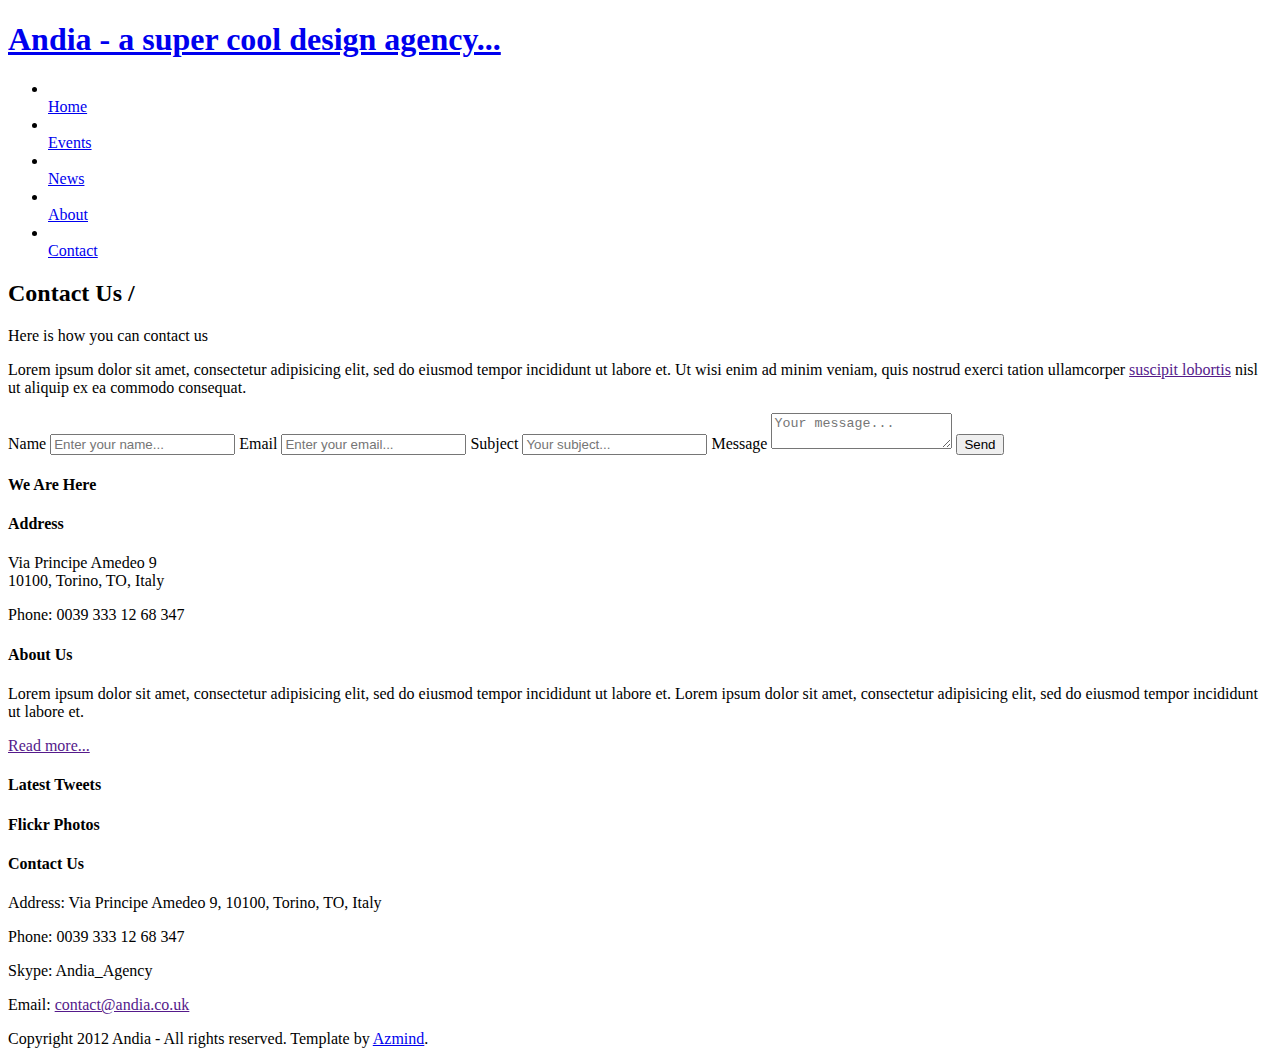
<file: Contact.html>
<!DOCTYPE html>
<html lang="en">

    <head>

        <meta charset="utf-8">
        <title>Andia - Responsive Agency Template</title>
        <meta name="viewport" content="width=device-width, initial-scale=1.0">
        <meta name="description" content="">
        <meta name="author" content="">

        <!-- CSS -->
        <link rel="stylesheet" href="http://fonts.googleapis.com/css?family=Open+Sans:400italic,400">
        <link rel="stylesheet" href="http://fonts.googleapis.com/css?family=Droid+Sans">
        <link rel="stylesheet" href="http://fonts.googleapis.com/css?family=Lobster">
        <link rel="stylesheet" href="file:///D|/Users/170907A/Downloads/andia/andia/assets/bootstrap/css/bootstrap.min.css">
        <link rel="stylesheet" href="file:///D|/Users/170907A/Downloads/andia/andia/assets/prettyPhoto/css/prettyPhoto.css">
        <link rel="stylesheet" href="file:///D|/Users/170907A/Downloads/andia/andia/assets/css/flexslider.css">
        <link rel="stylesheet" href="file:///D|/Users/170907A/Downloads/andia/andia/assets/css/font-awesome.css">
        <link rel="stylesheet" href="file:///D|/Users/170907A/Downloads/andia/andia/assets/css/style.css">

        <!-- HTML5 shim, for IE6-8 support of HTML5 elements -->
        <!--[if lt IE 9]>
            <script src="http://html5shim.googlecode.com/svn/trunk/html5.js"></script>
        <![endif]-->

        <!-- Favicon and touch icons -->
        <link rel="shortcut icon" href="file:///D|/Users/170907A/Downloads/andia/andia/assets/ico/favicon.ico">
        <link rel="apple-touch-icon-precomposed" sizes="144x144" href="file:///D|/Users/170907A/Downloads/andia/andia/assets/ico/apple-touch-icon-144-precomposed.png">
        <link rel="apple-touch-icon-precomposed" sizes="114x114" href="file:///D|/Users/170907A/Downloads/andia/andia/assets/ico/apple-touch-icon-114-precomposed.png">
        <link rel="apple-touch-icon-precomposed" sizes="72x72" href="file:///D|/Users/170907A/Downloads/andia/andia/assets/ico/apple-touch-icon-72-precomposed.png">
        <link rel="apple-touch-icon-precomposed" href="file:///D|/Users/170907A/Downloads/andia/andia/assets/ico/apple-touch-icon-57-precomposed.png">

    </head>

    <body>

        <!-- Header -->
        <div class="container">
            <div class="header row">
                <div class="span12">
                    <div class="navbar">
                        <div class="navbar-inner">
                            <a class="btn btn-navbar" data-toggle="collapse" data-target=".nav-collapse">
                                <span class="icon-bar"></span>
                                <span class="icon-bar"></span>
                                <span class="icon-bar"></span>
                            </a>
                            <h1>
                                <a class="brand" href="file:///D|/Users/170907A/Downloads/andia/andia/index.html">Andia - a super cool design agency...</a>
                            </h1>
                            <div class="nav-collapse collapse">
                                <ul class="nav pull-right">
                                    <li>
                                        <a href="file:///D|/Users/170907A/Downloads/andia/andia/index.html"><i class="icon-home"></i><br />Home</a>
                                    </li>
                                    <li>
                                        <a href="file:///D|/Users/170907A/Downloads/andia/andia/portfolio.html"><i class="icon-camera"></i><br />Events</a>
                                    </li>
                                    <li>
                                        <a href="#"><i class="icon-comments"></i><br />News</a>
                                    </li>
                                    <li>
                                        <a href="file:///D|/Users/170907A/Downloads/andia/andia/about.html"><i class="icon-user"></i><br />About</a>
                                    </li>
                                    <li class="current-page">
                                        <a href="file:///D|/Users/170907A/Downloads/andia/andia/contact.html"><i class="icon-envelope-alt"></i><br />Contact</a>
                                    </li>
                                </ul>
                            </div>
                        </div>
                    </div>
                </div>
            </div>
        </div>

        <!-- Page Title -->
        <div class="page-title">
            <div class="container">
                <div class="row">
                    <div class="span12">
                        <i class="icon-envelope-alt page-title-icon"></i>
                        <h2>Contact Us /</h2>
                        <p>Here is how you can contact us</p>
                    </div>
                </div>
            </div>
        </div>

        <!-- Contact Us -->
        <div class="contact-us container">
            <div class="row">
                <div class="contact-form span7">
                    <p>Lorem ipsum dolor sit amet, consectetur adipisicing elit, sed do eiusmod tempor incididunt ut labore et. Ut wisi enim ad minim veniam, quis nostrud exerci tation ullamcorper <a href="">suscipit lobortis</a> nisl ut aliquip ex ea commodo consequat.</p>
                    <form method="post" action="file:///D|/Users/170907A/Downloads/andia/andia/assets/sendmail.php">
                        <label for="name" class="nameLabel">Name</label>
                          <input id="name" type="text" name="name" placeholder="Enter your name...">
                        <label for="email" class="emailLabel">Email</label>
                          <input id="email" type="text" name="email" placeholder="Enter your email...">
                        <label for="subject">Subject</label>
                          <input id="subject" type="text" name="subject" placeholder="Your subject...">
                        <label for="message" class="messageLabel">Message</label>
                          <textarea id="message" name="message" placeholder="Your message..."></textarea>
                        <button type="submit">Send</button>
                    </form>
                </div>
                <div class="contact-address span5">
                    <h4>We Are Here</h4>
                    <div class="map"></div>
                    <h4>Address</h4>
                    <p>Via Principe Amedeo 9 <br> 10100, Torino, TO, Italy</p>
                    <p>Phone: 0039 333 12 68 347</p>
                </div>
            </div>
        </div>

        <!-- Footer -->
        <footer>
            <div class="container">
                <div class="row">
                    <div class="widget span3">
                        <h4>About Us</h4>
                        <p>Lorem ipsum dolor sit amet, consectetur adipisicing elit, sed do eiusmod tempor incididunt ut labore et. Lorem ipsum dolor sit amet, consectetur adipisicing elit, sed do eiusmod tempor incididunt ut labore et.</p>
                        <p><a href="">Read more...</a></p>
                    </div>
                    <div class="widget span3">
                        <h4>Latest Tweets</h4>
                        <div class="show-tweets"></div>
                    </div>
                    <div class="widget span3">
                        <h4>Flickr Photos</h4>
                        <ul class="flickr-feed"></ul>
                    </div>
                    <div class="widget span3">
                        <h4>Contact Us</h4>
                        <p><i class="icon-map-marker"></i> Address: Via Principe Amedeo 9, 10100, Torino, TO, Italy</p>
                        <p><i class="icon-phone"></i> Phone: 0039 333 12 68 347</p>
                        <p><i class="icon-user"></i> Skype: Andia_Agency</p>
                        <p><i class="icon-envelope-alt"></i> Email: <a href="">contact@andia.co.uk</a></p>
                    </div>
                </div>
                <div class="footer-border"></div>
                <div class="row">
                    <div class="copyright span4">
                        <p>Copyright 2012 Andia - All rights reserved. Template by <a href="http://azmind.com">Azmind</a>.</p>
                    </div>
                    <div class="social span8">
                        <a class="facebook" href=""></a>
                        <a class="dribbble" href=""></a>
                        <a class="twitter" href=""></a>
                        <a class="pinterest" href=""></a>
                    </div>
                </div>
            </div>
        </footer>

        <!-- Javascript -->
        <script src="file:///D|/Users/170907A/Downloads/andia/andia/assets/js/jquery-1.8.2.min.js"></script>
        <script src="file:///D|/Users/170907A/Downloads/andia/andia/assets/bootstrap/js/bootstrap.min.js"></script>
        <script src="file:///D|/Users/170907A/Downloads/andia/andia/assets/js/jquery.flexslider.js"></script>
        <script src="file:///D|/Users/170907A/Downloads/andia/andia/assets/js/jquery.tweet.js"></script>
        <script src="file:///D|/Users/170907A/Downloads/andia/andia/assets/js/jflickrfeed.js"></script>
        <script src="http://maps.google.com/maps/api/js?sensor=true"></script>
        <script src="file:///D|/Users/170907A/Downloads/andia/andia/assets/js/jquery.ui.map.min.js"></script>
        <script src="file:///D|/Users/170907A/Downloads/andia/andia/assets/js/jquery.quicksand.js"></script>
        <script src="file:///D|/Users/170907A/Downloads/andia/andia/assets/prettyPhoto/js/jquery.prettyPhoto.js"></script>
        <script src="file:///D|/Users/170907A/Downloads/andia/andia/assets/js/scripts.js"></script>

    </body>

</html>
</file>
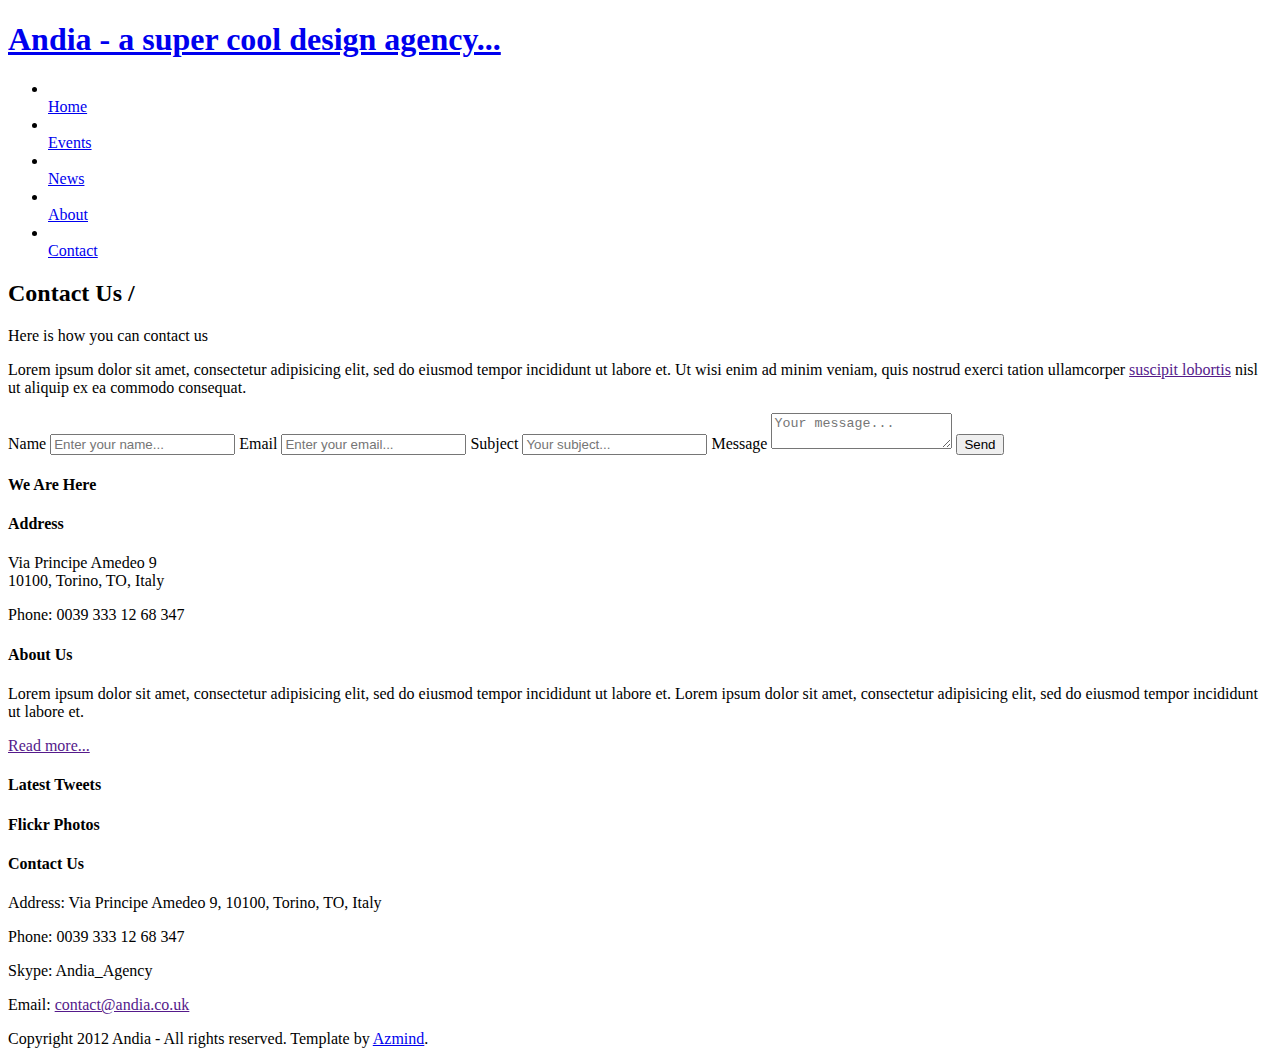
<file: contact.html>
<!DOCTYPE html>
<html lang="en">

    <head>

        <meta charset="utf-8">
        <title>Andia - Responsive Agency Template</title>
        <meta name="viewport" content="width=device-width, initial-scale=1.0">
        <meta name="description" content="">
        <meta name="author" content="">

        <!-- CSS -->
        <link rel="stylesheet" href="http://fonts.googleapis.com/css?family=Open+Sans:400italic,400">
        <link rel="stylesheet" href="http://fonts.googleapis.com/css?family=Droid+Sans">
        <link rel="stylesheet" href="http://fonts.googleapis.com/css?family=Lobster">
        <link rel="stylesheet" href="file:///C|/Users/170907A/Downloads/andia/andia/assets/bootstrap/css/bootstrap.min.css">
        <link rel="stylesheet" href="file:///C|/Users/170907A/Downloads/andia/andia/assets/prettyPhoto/css/prettyPhoto.css">
        <link rel="stylesheet" href="file:///C|/Users/170907A/Downloads/andia/andia/assets/css/flexslider.css">
        <link rel="stylesheet" href="file:///C|/Users/170907A/Downloads/andia/andia/assets/css/font-awesome.css">
        <link rel="stylesheet" href="file:///C|/Users/170907A/Downloads/andia/andia/assets/css/style.css">

        <!-- HTML5 shim, for IE6-8 support of HTML5 elements -->
        <!--[if lt IE 9]>
            <script src="http://html5shim.googlecode.com/svn/trunk/html5.js"></script>
        <![endif]-->

        <!-- Favicon and touch icons -->
        <link rel="shortcut icon" href="file:///C|/Users/170907A/Downloads/andia/andia/assets/ico/favicon.ico">
        <link rel="apple-touch-icon-precomposed" sizes="144x144" href="file:///C|/Users/170907A/Downloads/andia/andia/assets/ico/apple-touch-icon-144-precomposed.png">
        <link rel="apple-touch-icon-precomposed" sizes="114x114" href="file:///C|/Users/170907A/Downloads/andia/andia/assets/ico/apple-touch-icon-114-precomposed.png">
        <link rel="apple-touch-icon-precomposed" sizes="72x72" href="file:///C|/Users/170907A/Downloads/andia/andia/assets/ico/apple-touch-icon-72-precomposed.png">
        <link rel="apple-touch-icon-precomposed" href="file:///C|/Users/170907A/Downloads/andia/andia/assets/ico/apple-touch-icon-57-precomposed.png">

    </head>

    <body>

        <!-- Header -->
        <div class="container">
            <div class="header row">
                <div class="span12">
                    <div class="navbar">
                        <div class="navbar-inner">
                            <a class="btn btn-navbar" data-toggle="collapse" data-target=".nav-collapse">
                                <span class="icon-bar"></span>
                                <span class="icon-bar"></span>
                                <span class="icon-bar"></span>
                            </a>
                            <h1>
                                <a class="brand" href="file:///C|/Users/170907A/Downloads/andia/andia/index.html">Andia - a super cool design agency...</a>
                            </h1>
                            <div class="nav-collapse collapse">
                                <ul class="nav pull-right">
                                    <li>
                                        <a href="file:///C|/Users/170907A/Downloads/andia/andia/index.html"><i class="icon-home"></i><br />Home</a>
                                    </li>
                                    <li>
                                        <a href="file:///C|/Users/170907A/Downloads/andia/andia/portfolio.html"><i class="icon-camera"></i><br /> Events</a>
                                    </li>
                                    <li>
                                        <a href="#"><i class="icon-comments"></i><br /> News</a>
                                    </li>
                                    <li>
                                        <a href="file:///C|/Users/170907A/Downloads/andia/andia/about.html"><i class="icon-user"></i><br />About</a>
                                    </li>
                                    <li class="current-page">
                                        <a href="file:///C|/Users/170907A/Downloads/andia/andia/contact.html"><i class="icon-envelope-alt"></i><br />Contact</a>
                                    </li>
                                </ul>
                            </div>
                        </div>
                    </div>
                </div>
            </div>
        </div>

        <!-- Page Title -->
        <div class="page-title">
            <div class="container">
                <div class="row">
                    <div class="span12">
                        <i class="icon-envelope-alt page-title-icon"></i>
                        <h2>Contact Us /</h2>
                        <p>Here is how you can contact us</p>
                    </div>
                </div>
            </div>
        </div>

        <!-- Contact Us -->
        <div class="contact-us container">
            <div class="row">
                <div class="contact-form span7">
                    <p>Lorem ipsum dolor sit amet, consectetur adipisicing elit, sed do eiusmod tempor incididunt ut labore et. Ut wisi enim ad minim veniam, quis nostrud exerci tation ullamcorper <a href="">suscipit lobortis</a> nisl ut aliquip ex ea commodo consequat.</p>
                    <form method="post" action="file:///C|/Users/170907A/Downloads/andia/andia/assets/sendmail.php">
                        <label for="name" class="nameLabel">Name</label>
                          <input id="name" type="text" name="name" placeholder="Enter your name...">
                        <label for="email" class="emailLabel">Email</label>
                          <input id="email" type="text" name="email" placeholder="Enter your email...">
                        <label for="subject">Subject</label>
                          <input id="subject" type="text" name="subject" placeholder="Your subject...">
                        <label for="message" class="messageLabel">Message</label>
                          <textarea id="message" name="message" placeholder="Your message..."></textarea>
                        <button type="submit">Send</button>
                    </form>
                </div>
                <div class="contact-address span5">
                    <h4>We Are Here</h4>
                    <div class="map"></div>
                    <h4>Address</h4>
                    <p>Via Principe Amedeo 9 <br> 10100, Torino, TO, Italy</p>
                    <p>Phone: 0039 333 12 68 347</p>
                </div>
            </div>
        </div>

        <!-- Footer -->
        <footer>
            <div class="container">
                <div class="row">
                    <div class="widget span3">
                        <h4>About Us</h4>
                        <p>Lorem ipsum dolor sit amet, consectetur adipisicing elit, sed do eiusmod tempor incididunt ut labore et. Lorem ipsum dolor sit amet, consectetur adipisicing elit, sed do eiusmod tempor incididunt ut labore et.</p>
                        <p><a href="">Read more...</a></p>
                    </div>
                    <div class="widget span3">
                        <h4>Latest Tweets</h4>
                        <div class="show-tweets"></div>
                    </div>
                    <div class="widget span3">
                        <h4>Flickr Photos</h4>
                        <ul class="flickr-feed"></ul>
                    </div>
                    <div class="widget span3">
                        <h4>Contact Us</h4>
                        <p><i class="icon-map-marker"></i> Address: Via Principe Amedeo 9, 10100, Torino, TO, Italy</p>
                        <p><i class="icon-phone"></i> Phone: 0039 333 12 68 347</p>
                        <p><i class="icon-user"></i> Skype: Andia_Agency</p>
                        <p><i class="icon-envelope-alt"></i> Email: <a href="">contact@andia.co.uk</a></p>
                    </div>
                </div>
                <div class="footer-border"></div>
                <div class="row">
                    <div class="copyright span4">
                        <p>Copyright 2012 Andia - All rights reserved. Template by <a href="http://azmind.com">Azmind</a>.</p>
                    </div>
                    <div class="social span8">
                        <a class="facebook" href=""></a>
                        <a class="dribbble" href=""></a>
                        <a class="twitter" href=""></a>
                        <a class="pinterest" href=""></a>
                    </div>
                </div>
            </div>
        </footer>

        <!-- Javascript -->
        <script src="file:///C|/Users/170907A/Downloads/andia/andia/assets/js/jquery-1.8.2.min.js"></script>
        <script src="file:///C|/Users/170907A/Downloads/andia/andia/assets/bootstrap/js/bootstrap.min.js"></script>
        <script src="file:///C|/Users/170907A/Downloads/andia/andia/assets/js/jquery.flexslider.js"></script>
        <script src="file:///C|/Users/170907A/Downloads/andia/andia/assets/js/jquery.tweet.js"></script>
        <script src="file:///C|/Users/170907A/Downloads/andia/andia/assets/js/jflickrfeed.js"></script>
        <script src="http://maps.google.com/maps/api/js?sensor=true"></script>
        <script src="file:///C|/Users/170907A/Downloads/andia/andia/assets/js/jquery.ui.map.min.js"></script>
        <script src="file:///C|/Users/170907A/Downloads/andia/andia/assets/js/jquery.quicksand.js"></script>
        <script src="file:///C|/Users/170907A/Downloads/andia/andia/assets/prettyPhoto/js/jquery.prettyPhoto.js"></script>
        <script src="file:///C|/Users/170907A/Downloads/andia/andia/assets/js/scripts.js"></script>

    </body>

</html>
</file>
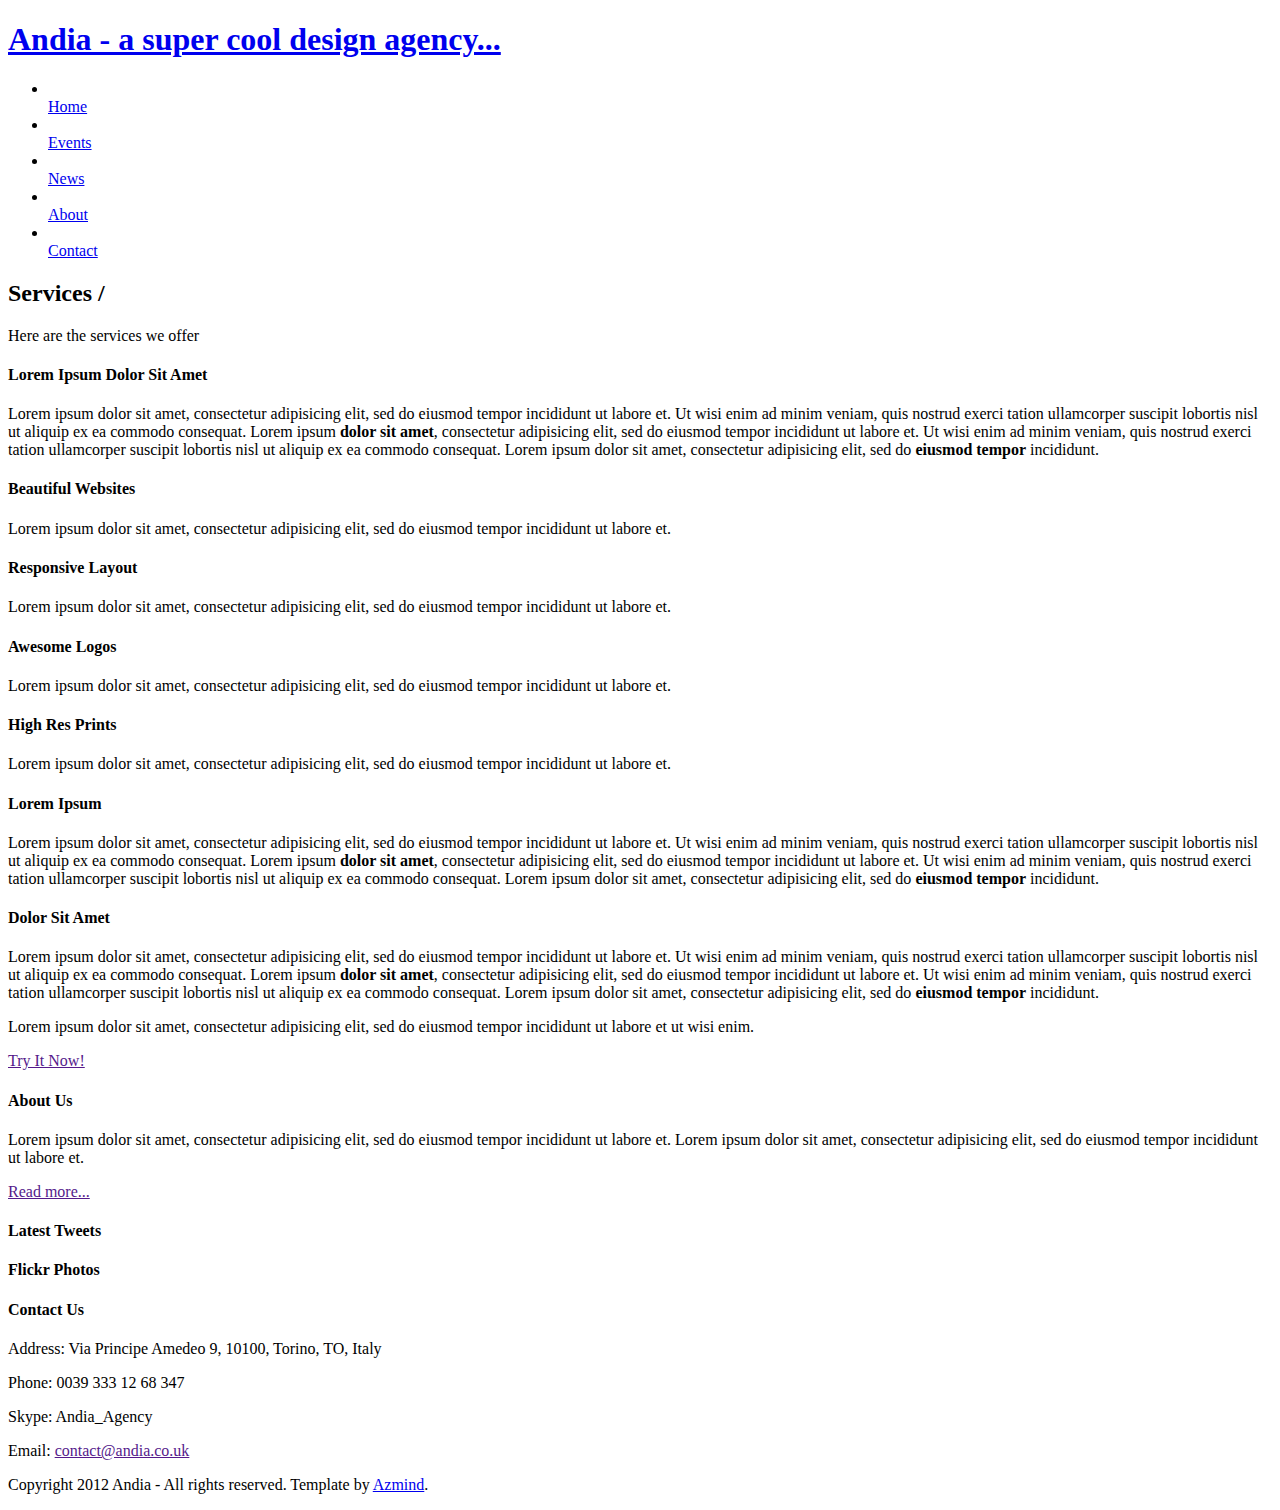
<file: News.html>
<!DOCTYPE html>
<html lang="en">

    <head>

        <meta charset="utf-8">
        <title>Andia - Responsive Agency Template</title>
        <meta name="viewport" content="width=device-width, initial-scale=1.0">
        <meta name="description" content="">
        <meta name="author" content="">

        <!-- CSS -->
        <link rel="stylesheet" href="http://fonts.googleapis.com/css?family=Open+Sans:400italic,400">
        <link rel="stylesheet" href="http://fonts.googleapis.com/css?family=Droid+Sans">
        <link rel="stylesheet" href="http://fonts.googleapis.com/css?family=Lobster">
        <link rel="stylesheet" href="file:///D|/Users/170907A/Downloads/andia/andia/assets/bootstrap/css/bootstrap.min.css">
        <link rel="stylesheet" href="file:///D|/Users/170907A/Downloads/andia/andia/assets/prettyPhoto/css/prettyPhoto.css">
        <link rel="stylesheet" href="file:///D|/Users/170907A/Downloads/andia/andia/assets/css/flexslider.css">
        <link rel="stylesheet" href="file:///D|/Users/170907A/Downloads/andia/andia/assets/css/font-awesome.css">
        <link rel="stylesheet" href="file:///D|/Users/170907A/Downloads/andia/andia/assets/css/style.css">

        <!-- HTML5 shim, for IE6-8 support of HTML5 elements -->
        <!--[if lt IE 9]>
            <script src="http://html5shim.googlecode.com/svn/trunk/html5.js"></script>
        <![endif]-->

        <!-- Favicon and touch icons -->
        <link rel="shortcut icon" href="file:///D|/Users/170907A/Downloads/andia/andia/assets/ico/favicon.ico">
        <link rel="apple-touch-icon-precomposed" sizes="144x144" href="file:///D|/Users/170907A/Downloads/andia/andia/assets/ico/apple-touch-icon-144-precomposed.png">
        <link rel="apple-touch-icon-precomposed" sizes="114x114" href="file:///D|/Users/170907A/Downloads/andia/andia/assets/ico/apple-touch-icon-114-precomposed.png">
        <link rel="apple-touch-icon-precomposed" sizes="72x72" href="file:///D|/Users/170907A/Downloads/andia/andia/assets/ico/apple-touch-icon-72-precomposed.png">
        <link rel="apple-touch-icon-precomposed" href="file:///D|/Users/170907A/Downloads/andia/andia/assets/ico/apple-touch-icon-57-precomposed.png">

    </head>

    <body>

        <!-- Header -->
        <div class="container">
            <div class="header row">
                <div class="span12">
                    <div class="navbar">
                        <div class="navbar-inner">
                            <a class="btn btn-navbar" data-toggle="collapse" data-target=".nav-collapse">
                                <span class="icon-bar"></span>
                                <span class="icon-bar"></span>
                                <span class="icon-bar"></span>
                            </a>
                            <h1>
                                <a class="brand" href="file:///D|/Users/170907A/Downloads/andia/andia/index.html">Andia - a super cool design agency...</a>
                            </h1>
                            <div class="nav-collapse collapse">
                                <ul class="nav pull-right">
                                    <li>
                                        <a href="file:///D|/Users/170907A/Downloads/andia/andia/index.html"><i class="icon-home"></i><br />Home</a>
                                    </li>
                                    <li>
                                        <a href="file:///D|/Users/170907A/Downloads/andia/andia/portfolio.html"><i class="icon-camera"></i><br /> Events</a>
                                    </li>
                                    <li>
                                        <a href="#"><i class="icon-comments"></i><br /> News</a>
                                    </li>
                                    <li>
                                        <a href="file:///D|/Users/170907A/Downloads/andia/andia/about.html"><i class="icon-user"></i><br />About</a>
                                    </li>
                                    <li>
                                        <a href="file:///D|/Users/170907A/Downloads/andia/andia/contact.html"><i class="icon-envelope-alt"></i><br />Contact</a>
                                    </li>
                                </ul>
                            </div>
                        </div>
                    </div>
                </div>
            </div>
        </div>

        <!-- Page Title -->
        <div class="page-title">
            <div class="container">
                <div class="row">
                    <div class="span12">
                        <i class="icon-tasks page-title-icon"></i>
                        <h2>Services /</h2>
                        <p>Here are the services we offer</p>
                    </div>
                </div>
            </div>
        </div>

        <!-- Services Full Width Text -->
        <div class="services-full-width container">
            <div class="row">
                <div class="services-full-width-text span12">
                    <h4>Lorem Ipsum Dolor Sit Amet</h4>
                    <p>Lorem ipsum dolor sit amet, consectetur adipisicing elit, sed do eiusmod tempor incididunt ut labore et. Ut wisi enim ad minim veniam, quis nostrud exerci tation ullamcorper <span class="violet">suscipit lobortis</span> nisl ut aliquip ex ea commodo consequat. Lorem ipsum <strong>dolor sit amet</strong>, consectetur adipisicing elit, sed do eiusmod tempor incididunt ut labore et. Ut wisi enim ad minim veniam, quis nostrud exerci tation ullamcorper suscipit lobortis nisl ut aliquip ex ea commodo consequat. Lorem ipsum dolor sit amet, consectetur adipisicing elit, sed do <strong>eiusmod tempor</strong> incididunt.</p>
                </div>
            </div>
        </div>

        <!-- Services -->
        <div class="what-we-do container">
            <div class="row">
                <div class="service span3">
                    <div class="icon-awesome">
                        <i class="icon-eye-open"></i>
                    </div>
                    <h4>Beautiful Websites</h4>
                    <p>Lorem ipsum dolor sit amet, consectetur adipisicing elit, sed do eiusmod tempor incididunt ut labore et.</p>
                </div>
                <div class="service span3">
                    <div class="icon-awesome">
                        <i class="icon-table"></i>
                    </div>
                    <h4>Responsive Layout</h4>
                    <p>Lorem ipsum dolor sit amet, consectetur adipisicing elit, sed do eiusmod tempor incididunt ut labore et.</p>
                </div>
                <div class="service span3">
                    <div class="icon-awesome">
                        <i class="icon-magic"></i>
                    </div>
                    <h4>Awesome Logos</h4>
                    <p>Lorem ipsum dolor sit amet, consectetur adipisicing elit, sed do eiusmod tempor incididunt ut labore et.</p>
                </div>
                <div class="service span3">
                    <div class="icon-awesome">
                        <i class="icon-print"></i>
                    </div>
                    <h4>High Res Prints</h4>
                    <p>Lorem ipsum dolor sit amet, consectetur adipisicing elit, sed do eiusmod tempor incididunt ut labore et.</p>
                </div>
            </div>
        </div>

        <!-- Services Half Width Text -->
        <div class="services-half-width container">
            <div class="row">
                <div class="services-half-width-text span6">
                    <h4>Lorem Ipsum</h4>
                    <p>Lorem ipsum dolor sit amet, consectetur adipisicing elit, sed do eiusmod tempor incididunt ut labore et. Ut wisi enim ad minim veniam, quis nostrud exerci tation ullamcorper <span class="violet">suscipit lobortis</span> nisl ut aliquip ex ea commodo consequat. Lorem ipsum <strong>dolor sit amet</strong>, consectetur adipisicing elit, sed do eiusmod tempor incididunt ut labore et. Ut wisi enim ad minim veniam, quis nostrud exerci tation ullamcorper suscipit lobortis nisl ut aliquip ex ea commodo consequat. Lorem ipsum dolor sit amet, consectetur adipisicing elit, sed do <strong>eiusmod tempor</strong> incididunt.</p>
                </div>
                <div class="services-half-width-text span6">
                    <h4>Dolor Sit Amet</h4>
                    <p>Lorem ipsum dolor sit amet, consectetur adipisicing elit, sed do eiusmod tempor incididunt ut labore et. Ut wisi enim ad minim veniam, quis nostrud exerci tation ullamcorper <span class="violet">suscipit lobortis</span> nisl ut aliquip ex ea commodo consequat. Lorem ipsum <strong>dolor sit amet</strong>, consectetur adipisicing elit, sed do eiusmod tempor incididunt ut labore et. Ut wisi enim ad minim veniam, quis nostrud exerci tation ullamcorper suscipit lobortis nisl ut aliquip ex ea commodo consequat. Lorem ipsum dolor sit amet, consectetur adipisicing elit, sed do <strong>eiusmod tempor</strong> incididunt.</p>
                </div>
            </div>
        </div>

        <!-- Call To Action -->
        <div class="call-to-action container">
            <div class="row">
                <div class="call-to-action-text span12">
                    <div class="ca-text">
                        <p>Lorem ipsum <span class="violet">dolor sit amet</span>, consectetur adipisicing elit, sed do eiusmod tempor incididunt ut labore et ut wisi enim.</p>
                    </div>
                    <div class="ca-button">
                        <a href="">Try It Now!</a>
                    </div>
                </div>
            </div>
        </div>

        <!-- Footer -->
        <footer>
            <div class="container">
                <div class="row">
                    <div class="widget span3">
                        <h4>About Us</h4>
                        <p>Lorem ipsum dolor sit amet, consectetur adipisicing elit, sed do eiusmod tempor incididunt ut labore et. Lorem ipsum dolor sit amet, consectetur adipisicing elit, sed do eiusmod tempor incididunt ut labore et.</p>
                        <p><a href="">Read more...</a></p>
                    </div>
                    <div class="widget span3">
                        <h4>Latest Tweets</h4>
                        <div class="show-tweets"></div>
                    </div>
                    <div class="widget span3">
                        <h4>Flickr Photos</h4>
                        <ul class="flickr-feed"></ul>
                    </div>
                    <div class="widget span3">
                        <h4>Contact Us</h4>
                        <p><i class="icon-map-marker"></i> Address: Via Principe Amedeo 9, 10100, Torino, TO, Italy</p>
                        <p><i class="icon-phone"></i> Phone: 0039 333 12 68 347</p>
                        <p><i class="icon-user"></i> Skype: Andia_Agency</p>
                        <p><i class="icon-envelope-alt"></i> Email: <a href="">contact@andia.co.uk</a></p>
                    </div>
                </div>
                <div class="footer-border"></div>
                <div class="row">
                    <div class="copyright span4">
                        <p>Copyright 2012 Andia - All rights reserved. Template by <a href="http://azmind.com">Azmind</a>.</p>
                    </div>
                    <div class="social span8">
                        <a class="facebook" href=""></a>
                        <a class="dribbble" href=""></a>
                        <a class="twitter" href=""></a>
                        <a class="pinterest" href=""></a>
                    </div>
                </div>
            </div>
        </footer>

        <!-- Javascript -->
        <script src="file:///D|/Users/170907A/Downloads/andia/andia/assets/js/jquery-1.8.2.min.js"></script>
        <script src="file:///D|/Users/170907A/Downloads/andia/andia/assets/bootstrap/js/bootstrap.min.js"></script>
        <script src="file:///D|/Users/170907A/Downloads/andia/andia/assets/js/jquery.flexslider.js"></script>
        <script src="file:///D|/Users/170907A/Downloads/andia/andia/assets/js/jquery.tweet.js"></script>
        <script src="file:///D|/Users/170907A/Downloads/andia/andia/assets/js/jflickrfeed.js"></script>
        <script src="http://maps.google.com/maps/api/js?sensor=true"></script>
        <script src="file:///D|/Users/170907A/Downloads/andia/andia/assets/js/jquery.ui.map.min.js"></script>
        <script src="file:///D|/Users/170907A/Downloads/andia/andia/assets/js/jquery.quicksand.js"></script>
        <script src="file:///D|/Users/170907A/Downloads/andia/andia/assets/prettyPhoto/js/jquery.prettyPhoto.js"></script>
        <script src="file:///D|/Users/170907A/Downloads/andia/andia/assets/js/scripts.js"></script>

    </body>

</html>
</file>
